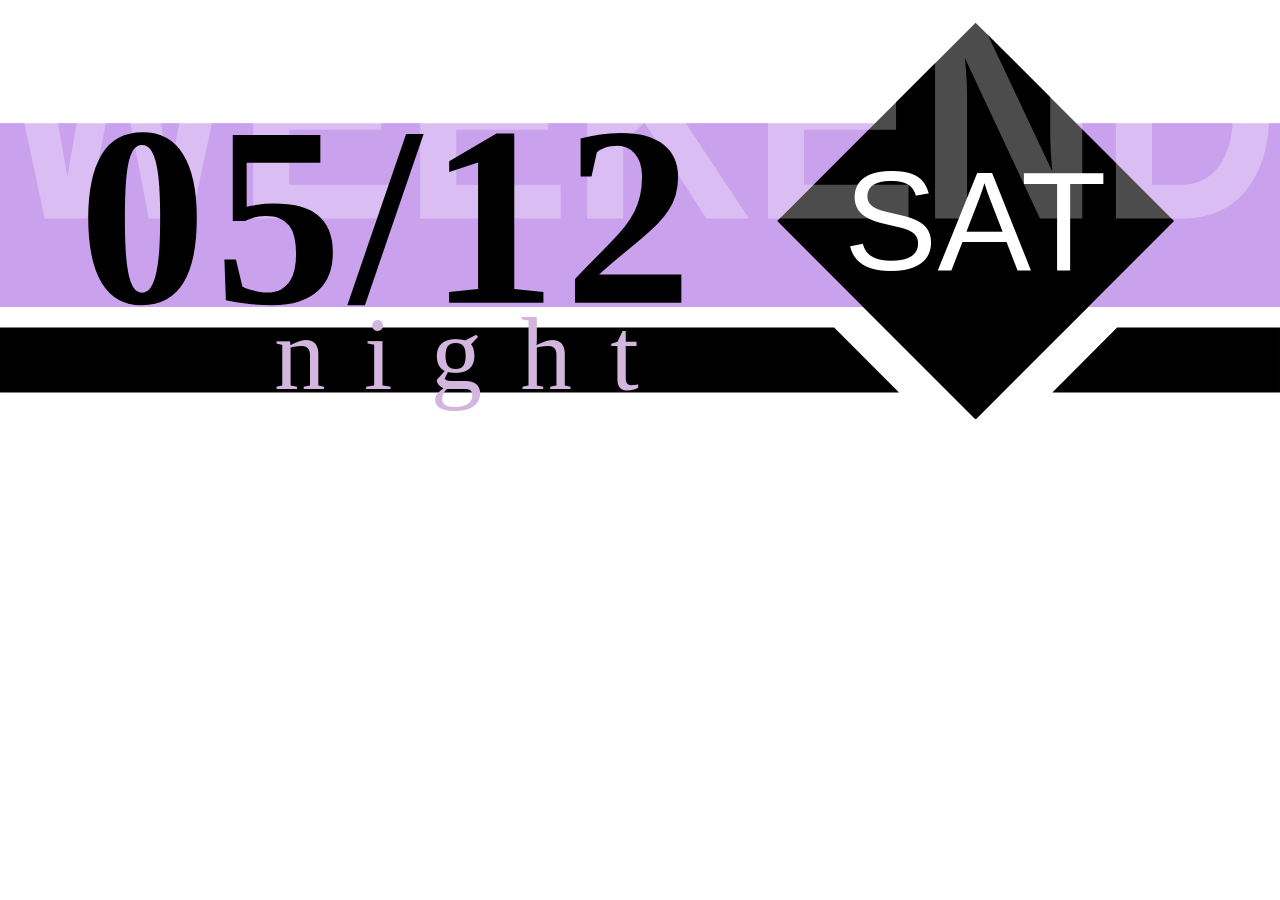
<file: overlay/index.html>
<!DOCTYPE html>
<html>
<head>
  <meta charset="UTF-8">
  <title>Neri overlay</title>
  <link rel="stylesheet" href="fonts/fonts.css">
  <link rel="stylesheet" href="style.css">
</head>
<body translate="no">
  <div id="main">
  <svg
    viewBox="0 0 1184 388"
    version="1.1"
    id="svg"
    xmlns="http://www.w3.org/2000/svg"
    xmlns:svg="http://www.w3.org/2000/svg">
  <defs id="defs">
    <path
      id="hi-band"
      d="m 0,114.0 v 170.0 h 798.5 l -79.5,-79.5 90.5,-90.5 z m 995.5,0 90.5,90.5 -79.5,79.5 h 177.5 V 114.0 Z" />
    <rect
      id="romb"
      width="259.5"
      height="259.5"
      x="653.0"
      y="-623.3"
      transform="rotate(45)" />
  </defs>
  <use id="hi-band-back" href="#hi-band" />
  <use id="romb-back" href="#romb" />
  <text
    id="weekpart"
    x="0"
    y="202"
    textLength="1184"
    lengthAdjust="spacingAndGlyphs"
    >WEEKDAY</text>
  <use id="hi-band-front" href="#hi-band" />
  <use id="romb-front" href="#romb" />
  <path
    id="lo-band"
    style="fill:#000000;"
    d="m 0,303.00011 v 59.99996 h 831.62521 l -60.00047,-59.99996 z m 1033.3752,0 -60.00051,59.99996 h 210.62541 v -59.99996 z" />
  <text
    id="date"
    x="360"
    y="280"
    text-anchor="middle"
    >10/08</text>
  <text
    id="weekday"
    x="902"
    y="250"
    text-anchor="middle"
    >mon</text>
  <text
    id="daytime"
    x="440"
    y="360"
    text-anchor="middle"
    >afternoon</text>
 </svg>
  </div>
  <script src="script.js"></script>
</body>
</html>
</file>
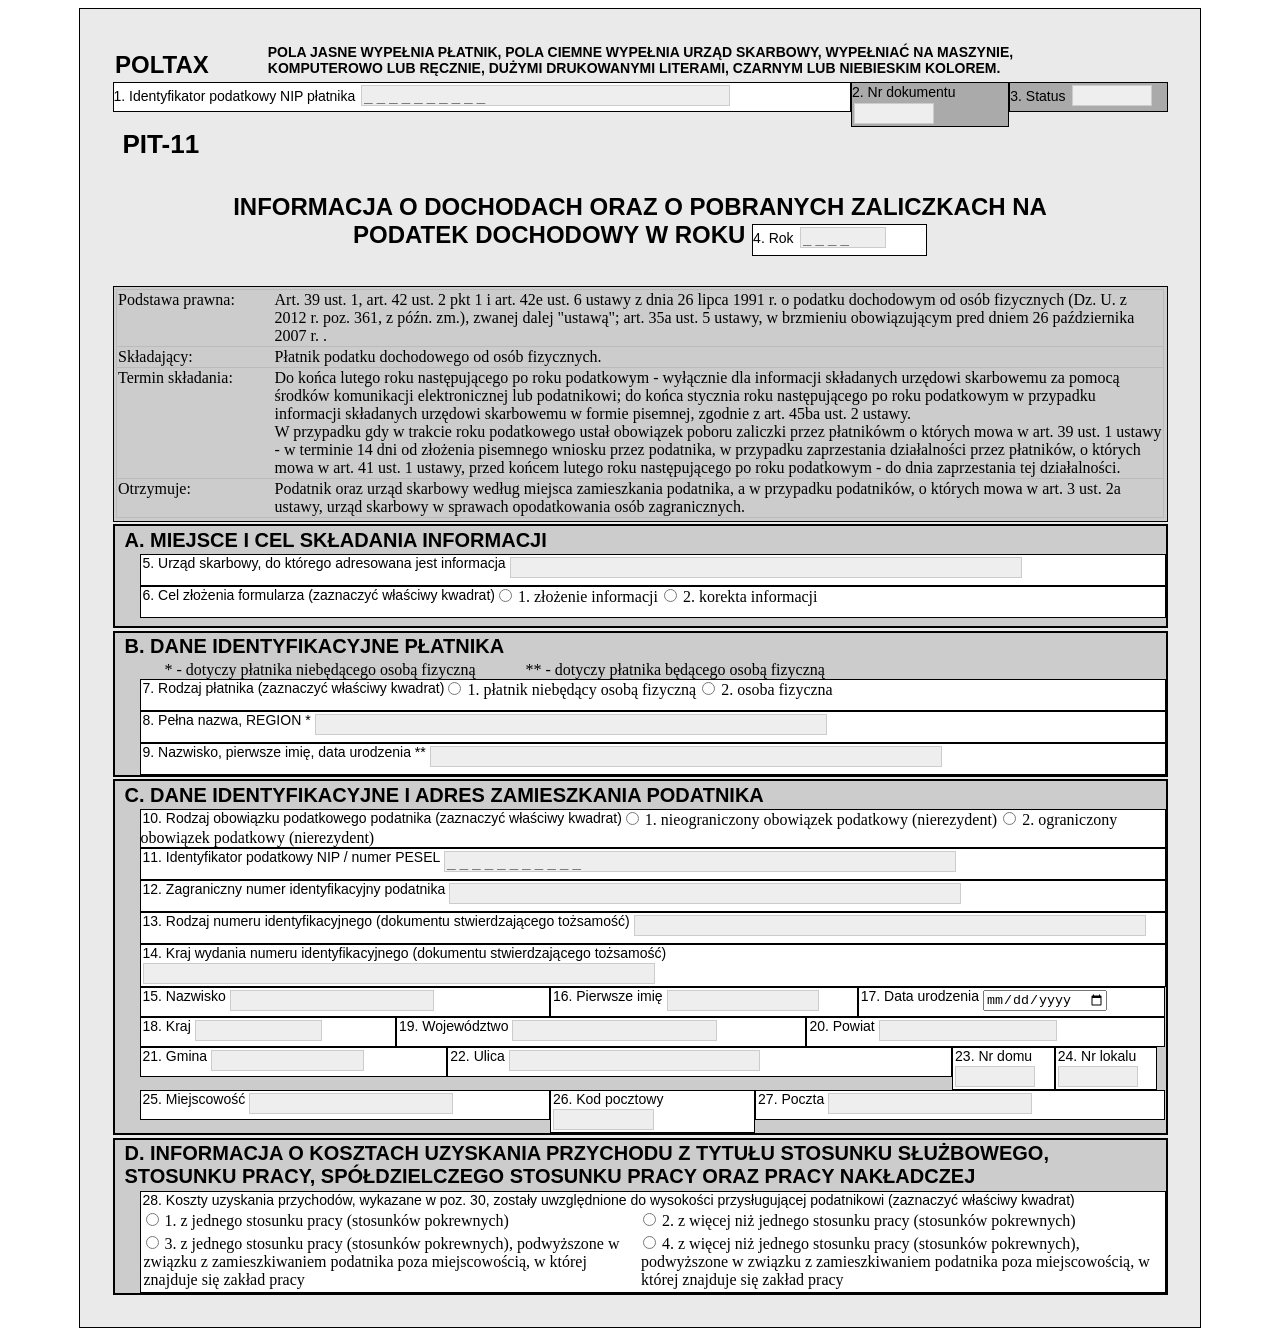
<file: pit/index.html>
<!doctype html>
<html>
<head>
    <meta charset="utf-8">

    <title>Pit-11</title>
	
	<link rel="stylesheet" href="style.css" type="text/css" />
</head>


  <body>
    <div class="container">
		<form action="index.html" method="GET">	
			<div class="header">
				<div class="head1">POLTAX</div>
				<div class="head2">POLA JASNE WYPEŁNIA PŁATNIK, POLA CIEMNE WYPEŁNIA URZĄD SKARBOWY, WYPEŁNIAĆ NA MASZYNIE, KOMPUTEROWO LUB RĘCZNIE, DUŻYMI DRUKOWANYMI LITERAMI, CZARNYM LUB NIEBIESKIM KOLOREM.</div>
			</div>
			
			<div class="seg0">
				<div class="rubr rubr1">
					<span class="opis">1. Identyfikator podatkowy NIP płatnika</span>
					<input maxlength="10" size="12" type="tel" name="1" placeholder="_ _ _ _ _ _ _ _ _ _"/>
				</div>
				<div class="rubr rubr2">
					<span class="opis">2. Nr dokumentu</span>
					<input size="12" type="text" name="2"/>
				</div>
				<div class="rubr rubr3">
					<span class="opis">3. Status</span>
					<input size="12" type="text" name="3"/>
				</div>
				<div style="clear:both;"></div>
				<div class="seg1">
					<h1>PIT-11</h1>
					<div class="title">INFORMACJA O DOCHODACH ORAZ O POBRANYCH ZALICZKACH NA PODATEK DOCHODOWY W ROKU
						<div class="rubr rubr4">
								<span class="opis">4. Rok</span>
								<input maxlength="4" size="12" type="tel" name="4" placeholder="_ _ _ _"/>
						</div>	
					</div>
					
				</div>	
				<div class="seg2">
					<table>
						<tr>
							<td class="l">Podstawa prawna:</td>
							<td class="p">Art. 39 ust. 1, art. 42 ust. 2 pkt 1 i art. 42e ust. 6 ustawy z dnia 26 lipca 1991 r. o podatku dochodowym od osób fizycznych (Dz. U. z 2012 r. poz. 361, z późn. zm.), zwanej dalej "ustawą"; art. 35a ust. 5 ustawy, w brzmieniu obowiązującym pred dniem 26 października 2007 r. .</td>
						</tr>
						<tr>
							<td class="l">Składający:</td>
							<td class="p">Płatnik podatku dochodowego od osób fizycznych.</td>
						</tr>
						<tr>
							<td class="l">Termin składania:</td>
							<td class="p">Do końca lutego roku następującego po roku podatkowym - wyłącznie dla informacji składanych urzędowi skarbowemu za pomocą środków komunikacji elektronicznej lub podatnikowi; do końca stycznia roku następującego po roku podatkowym w przypadku informacji składanych urzędowi skarbowemu w formie pisemnej, zgodnie z art. 45ba ust. 2 ustawy.</br>
							W przypadku gdy w trakcie roku podatkowego ustał obowiązek poboru zaliczki przez płatnikówm o których mowa w art. 39 ust. 1 ustawy - w terminie 14 dni od złożenia pisemnego wniosku przez podatnika, w przypadku zaprzestania działalności przez płatników, o których mowa w art. 41 ust. 1 ustawy, przed końcem lutego roku następującego po roku podatkowym - do dnia zaprzestania tej działalności.</td>
						</tr>
						<tr>
							<td class="l">Otrzymuje:</td>
							<td class="p">Podatnik oraz urząd skarbowy według miejsca zamieszkania podatnika, a w przypadku podatników, o których mowa w art. 3 ust. 2a ustawy, urząd skarbowy w sprawach opodatkowania osób zagranicznych.</td>
						</tr>
					</table>
				</div>
			</div>
			<div class="seg3">
					<h1>A. MIEJSCE I CEL SKŁADANIA INFORMACJI</h1>
					<div class="pola">
						<div class="rubr rubr5">
							<span class="opis">5. Urząd skarbowy, do którego adresowana jest informacja</span>
							<input size="12" type="text" name="5"/>
						</div>
						<div class="rubr rubr6">
							<span class="opis">6. Cel złożenia formularza (zaznaczyć właściwy kwadrat)</span>
							<input type="radio" value="" name="6"> 1. złożenie informacji 
							<input type="radio" value="" name="6"> 2. korekta informacji 
						</div>
					</div>
			</div>
			<div class="seg3">
				<h1>B. DANE IDENTYFIKACYJNE PŁATNIKA</h1>
					<span>* - dotyczy płatnika niebędącego osobą fizyczną</span><span>** - dotyczy płatnika będącego osobą fizyczną</span>
					<div class="pola">
						<div class="rubr rubr7">
							<span class="opis">7. Rodzaj płatnika (zaznaczyć właściwy kwadrat)</span>
							<input type="radio" value="" name="7"> 1. płatnik niebędący osobą fizyczną
							<input type="radio" value="" name="7"> 2. osoba fizyczna
						</div>
						<div class="rubr rubr8">
							<span class="opis">8. Pełna nazwa, REGION *</span>
							<input size="12" type="text" name="8"/>
						</div>
						<div class="rubr rubr9">
							<span class="opis">9. Nazwisko, pierwsze imię, data urodzenia **</span>
							<input size="12" type="text" name="9"/>
						</div>
					</div>
			
			</div>
			<div class="seg3">
				<h1>C. DANE IDENTYFIKACYJNE I ADRES ZAMIESZKANIA PODATNIKA</h1>
					<div class="pola">
						<div class="rubr rubr10">
							<span class="opis">10. Rodzaj obowiązku podatkowego podatnika (zaznaczyć właściwy kwadrat)</span>
							<input type="radio" value="" name="10"> 1. nieograniczony obowiązek podatkowy (nierezydent)
							<input type="radio" value="" name="10"> 2. ograniczony obowiązek podatkowy (nierezydent)
						</div>
						<div class="rubr rubr11">
							<span class="opis">11. Identyfikator podatkowy NIP / numer PESEL</span>
							<input maxlength="11" size="12" type="tel" name="11" placeholder="_ _ _ _ _ _ _ _ _ _ _"/>
						</div>
						<div class="rubr rubr12">
							<span class="opis">12. Zagraniczny numer identyfikacyjny podatnika</span>
							<input size="12" type="text" name="12"/>
						</div>
						<div class="rubr rubr13">
							<span class="opis">13. Rodzaj numeru identyfikacyjnego (dokumentu stwierdzającego tożsamość)</span>
							<input size="12" type="text" name="13"/>
						</div>
						<div class="rubr rubr14">
							<span class="opis">14. Kraj wydania numeru identyfikacyjnego (dokumentu stwierdzającego tożsamość)</span>
							<input size="12" type="text" name="14"/>
						</div>
						<div class="rubr rubr15">
							<span class="opis">15. Nazwisko</span>
							<input size="12" type="text" name="15"/>
						</div>
						<div class="rubr rubr16">
							<span class="opis">16. Pierwsze imię</span>
							<input size="12" type="text" name="16"/>
						</div>
						<div class="rubr rubr17">
							<span class="opis">17. Data urodzenia</span>
							<input size="12" type="date" name="17"/>
						</div>
						<div class="rubr rubr18">
							<span class="opis">18. Kraj</span>
							<input size="12" type="text" name="18"/>
						</div>
						<div class="rubr rubr19">
							<span class="opis">19. Województwo</span>
							<input size="12" type="text" name="19"/>
						</div>
						<div class="rubr rubr20">
							<span class="opis">20. Powiat</span>
							<input size="12" type="text" name="20"/>
						</div>
						<div class="rubr rubr21">
							<span class="opis">21. Gmina</span>
							<input size="12" type="text" name="21"/>
						</div>
						<div class="rubr rubr22">
							<span class="opis">22. Ulica</span>
							<input size="12" type="text" name="22"/>
						</div>
						<div class="rubr rubr23">
							<span class="opis">23. Nr domu</span>
							<input size="4" type="text" name="23"/>
						</div>
						<div class="rubr rubr24">
							<span class="opis">24. Nr lokalu</span>
							<input size="4" type="text" name="24"/>
						</div>
						<div class="rubr rubr25">
							<span class="opis">25. Miejscowość</span>
							<input size="12" type="text" name="25"/>
						</div>
						<div class="rubr rubr26">
							<span class="opis">26. Kod pocztowy</span>
							<input size="12" type="text" name="26"/>
						</div>
						<div class="rubr rubr27">
							<span class="opis">27. Poczta</span>
							<input size="12" type="text" name="27"/>
						</div>
						<div style="clear:both;"></div>
					</div>
					
			</div>
			<div class="seg3">
				<h1>D. INFORMACJA O KOSZTACH UZYSKANIA PRZYCHODU Z TYTUŁU STOSUNKU SŁUŻBOWEGO, STOSUNKU PRACY, SPÓŁDZIELCZEGO STOSUNKU PRACY ORAZ PRACY NAKŁADCZEJ</h1>
					<div class="pola">
						<div class="rubr">
							<span class="opis">28. Koszty uzyskania przychodów, wykazane w poz. 30, zostały uwzględnione do wysokości przysługującej podatnikowi (zaznaczyć właściwy kwadrat)</span>
							<table>
								<tr>
									<td>
										<input type="radio" value="" name="28"> 1. z jednego stosunku pracy (stosunków pokrewnych)
									</td>
									<td>
										<input type="radio" value="" name="28"> 2. z więcej niż jednego stosunku pracy (stosunków pokrewnych)
									</td>
								</tr>
								<tr>
									<td>
										<input type="radio" value="" name="28"> 3. z jednego stosunku pracy (stosunków pokrewnych), podwyższone w związku z zamieszkiwaniem podatnika poza miejscowością, w której znajduje się zakład pracy 
									</td>
									<td>
										<input type="radio" value="" name="28"> 4. z więcej niż jednego stosunku pracy (stosunków pokrewnych), podwyższone w związku z zamieszkiwaniem podatnika poza miejscowością, w której znajduje się zakład pracy 
									</td>
								</tr>
							</table>
						</div>
					</div>
			</div>
		</form>
	</div>
  </body>
</html>
</file>
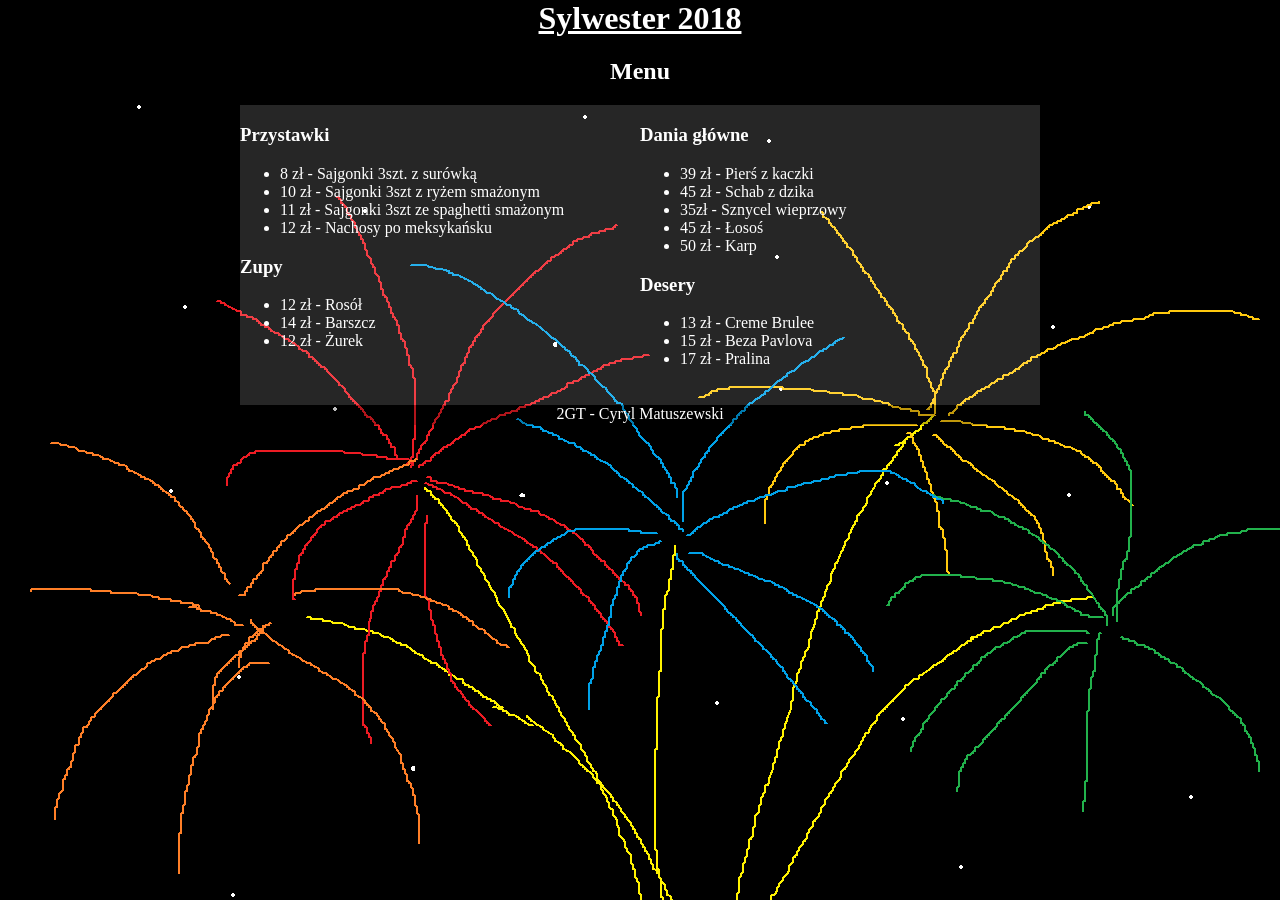
<file: sylwester/index.html>
<html>
    <head>
        <meta charset="utf-8"/>
        <title>Sylwester</title>
        <link rel="stylesheet" href="style.css" type="text/css" />
    </head>
    <body>
        <h1>Sylwester 2018</h1>
        <div id="cont">
            <h2>Menu</h2>
            <div id="lewo">
                <h3>Przystawki</h3>
                <ul>
                    <li>8 zł - Sajgonki 3szt. z surówką</li>
                    <li>10 zł - Sajgonki 3szt z ryżem smażonym</li>
                    <li>11 zł - Sajgonki 3szt ze spaghetti smażonym</li>
                    <li>12 zł - Nachosy po meksykańsku</li>
                </ul>
                <h3>Zupy</h3>
                <ul>
                    <li>12 zł - Rosół</li>
                    <li>14 zł - Barszcz</li>
                    <li>12 zł - Żurek</li>
                </ul>
            </div>
            <div id="prawo">
                <h3>Dania główne</h3>
                <ul>
                    <li>39 zł - Pierś z kaczki</li>
                    <li>45 zł - Schab z dzika</li>
                    <li>35zł - Sznycel wieprzowy</li>
                    <li>45 zł - Łosoś</li>
                    <li>50 zł - Karp</li>
                </ul>
                <h3>Desery</h3>
                <ul>
                    <li>13 zł - Creme Brulee</li>
                    <li>15 zł - Beza Pavlova</li>
                    <li>17 zł - Pralina</li>
                </ul>
            </div>
            <div id="stopka">2GT - Cyryl Matuszewski</div>
        </div>
    </body>
</html>
</file>
<file: overlay/fonts/fonts.css>
@font-face {
        font-family: 'Kozuka Gothic Pro H';
        src: local('Kozuka Gothic Pro H'), 
            url('KozGoPro-Heavy-AlphaNum.woff2') format('woff2'),
            url('KozGoPro-Heavy-AlphaNum.woff') format('woff');
        font-weight: 900;
        font-style: normal;
        font-display: swap;
    }

    @font-face {
        font-family: 'Kozuka Gothic Pro M';
        src: local('Kozuka Gothic Pro M'), 
            url('KozGoPro-Medium-AlphaNum.woff2') format('woff2'),
            url('KozGoPro-Medium-AlphaNum.woff') format('woff');
        font-weight: 500;
        font-style: normal;
        font-display: swap;
    }
</file>
<file: overlay/style.css>
body { background-color: rgba(169, 169, 169, 0); margin: 0px auto; overflow: hidden; }


#weekpart {
    font-family: "Kozuka Gothic Pro H", sans-serif;
    font-weight: bold;
}
#date {
    font-family: "Kozuka Gothic Pro M", serif;
    font-weight: bold;
}
#weekday {
    font-family: "Tahoma", sans-serif;
}
#daytime {
    font-family: "Kozuka Gothic Pro M", serif;
}


#weekpart {
    fill: #fff;
    text-transform: uppercase;
    font-size: 280px;
}

#date{
    fill: #000;
    font-size: 237px;
    letter-spacing: 7px;
}

#weekday{
    fill: #fff;
    text-transform: uppercase;
    font-size: 130px;
}

#daytime{
    fill: rgb(210, 182, 222);
    text-transform: lowercase;
    font-size: 95px;
    letter-spacing: 35.5px;
}


#hi-band {
    fill: #cba2ed;
}

#lo-band {
    fill: #000;
}

#romb {
    fill: #000;
}


#hi-band-back {
    fill-opacity: 1.0;
}
#hi-band-front {
    fill-opacity: 0.7;
}
#romb-back {
    fill-opacity: 1.0;
}
#romb-front {
    fill-opacity: 0.7;
}
</file>
<file: pit/style.css>
body{
	font-size: 16px;
}

.container{
	
	width:1060px;
	margin: 0px auto;
	background-color: #eaeaea;
	border: 1px solid black;
	padding: 30px
}


.title{
	margin: 0px auto;
	padding: 2.5px;
	padding-left: 10px;
	font-family: arial;
	font-size: 24px;
	text-align: center;
	font-weight: 700;
	width: 80%;
	padding: 30px;
}

.header{
	height: 40px;
}

.head1{
	font-size: 24px;
	display: inline-block;
	font-family: arial;
	font-weight: 700;
	padding: 5px;
}

.head2{
	font-size: 14px;
	display: inline-block;
	font-family: arial;
	font-weight: 700;
	width: 80%;
	padding: 5px;
	padding-left: 50px;

}



input{
	margin: 2px;
}


input[type="text"], input[type="tel"]{
	font-family: arial;
	background-color: #eee;
	color: #666;
	border: 1px solid #ccc;
	font-size: 15px;
	box-sizing: border-box;
	outline: none;
	width: 50%;
	min-width: 80px;
}


input[type="text"]:focus, input[type="tel"]:focus{
	box-shadow: 0px 0px 5px 2px rgba(200,200,200,0.9);
	border: 1px solid #668fff;
	background-color: #c7c9ffcc;
	color: #000;
}



h1{
	margin: 0px;
	padding: 2.5px;
	padding-left: 10px;
	font-family: arial;
	font-size: 20px;
}


.seg0{
	/border-top: 2px solid black;
	min-height: 100px;
	margin: 2.5px;
}

.seg1 h1{
	font-size: 26px;
}



.seg2{
	border: 1.5px solid black;
	background-color: #ccc;
	padding: 2.5px;
}
.seg2 tr{
	border: 1px solid #bbb;
}

.seg2 table{
	border-collapse: collapse;
}


.seg3{
	background-color: #ccc;
	border:2px solid black;
	/border-top: 2px solid black;
	margin: 2.5px;
	min-height: 100px;
}

.seg3 span{
	padding-left: 50px;
}


.opis{
	font-family: arial;
	font-size: 14px;
	margin: 0;
	padding: 0;
}

.seg3 .pola span{
	padding: 0 2px;
	/padding-left: 2px;
	float: left;
}

.l{
	vertical-align: top;
	text-align: left;
	width: 15%;
}

.p{
	vertical-align: top;
	text-align: left;
	width: 85%;
}

.pola{
	margin-left: 25px;
}

.rubr{
	border: 1px solid black;
	min-height: 30px;
	min-width: 100px;
	margin: 0px;
	padding: 0px;
	background-color:#fff;
}

.rubr1{
	float: left;
	width: 70%;
	box-sizing: border-box;
}

.rubr2 , .rubr3{
	background-color: #aaa;
	float: left;
	width: 15%;
	box-sizing: border-box;
}

.rubr4{
	display: inline-block;
	font-weight: 400;
	font-size: 16px;
	text-align: left;
}

.rubr15 , .rubr16 , .rubr17 , .rubr18 , .rubr19 , .rubr20 , .rubr21 , .rubr22 , .rubr23 , .rubr24 , .rubr25 , .rubr26 , .rubr27{
	float: left;
	box-sizing: border-box;
}

.rubr23 , .rubr24{
	width:10%;
}

.rubr26{
	width:20%;
}

.rubr18{
	width:25%;
}

.rubr16 , .rubr17 , .rubr21{
	width:30%;
}

.rubr20{
	width:35%;
}

.rubr15 , .rubr19 , .rubr25 , .rubr27{
	width:40%;
}

.rubr22{
	width:49.2%;
}
</file>
<file: sylwester/style.css>
body{
    margin:0;
    padding:0;
    background-image: url(img/snieg.png);
}
h1{
    text-align: center;
    color: #fff;
    text-decoration: underline;
}
h2{
    text-align: center;
    color: #fff;
}
#cont{
    width: 800px;
    margin: auto;
}
#lewo{
    width: 50%;
    float: left;
    background-color: rgba(255, 255, 255,0.15);
    min-height: 300px;
    color: #fff;
}
#prawo{
    width: 50%;
    float: left;
    background-color: rgba(255, 255, 255,0.15);
    min-height: 300px;
    color: #fff;
}
#stopka{
    width: 100%; 
    float: left;
    background-color: rgba(0, 0, 0,0.25);
    height: 20px;
    color: #fff;
    clear: both;
    text-align: center;
}
</file>
